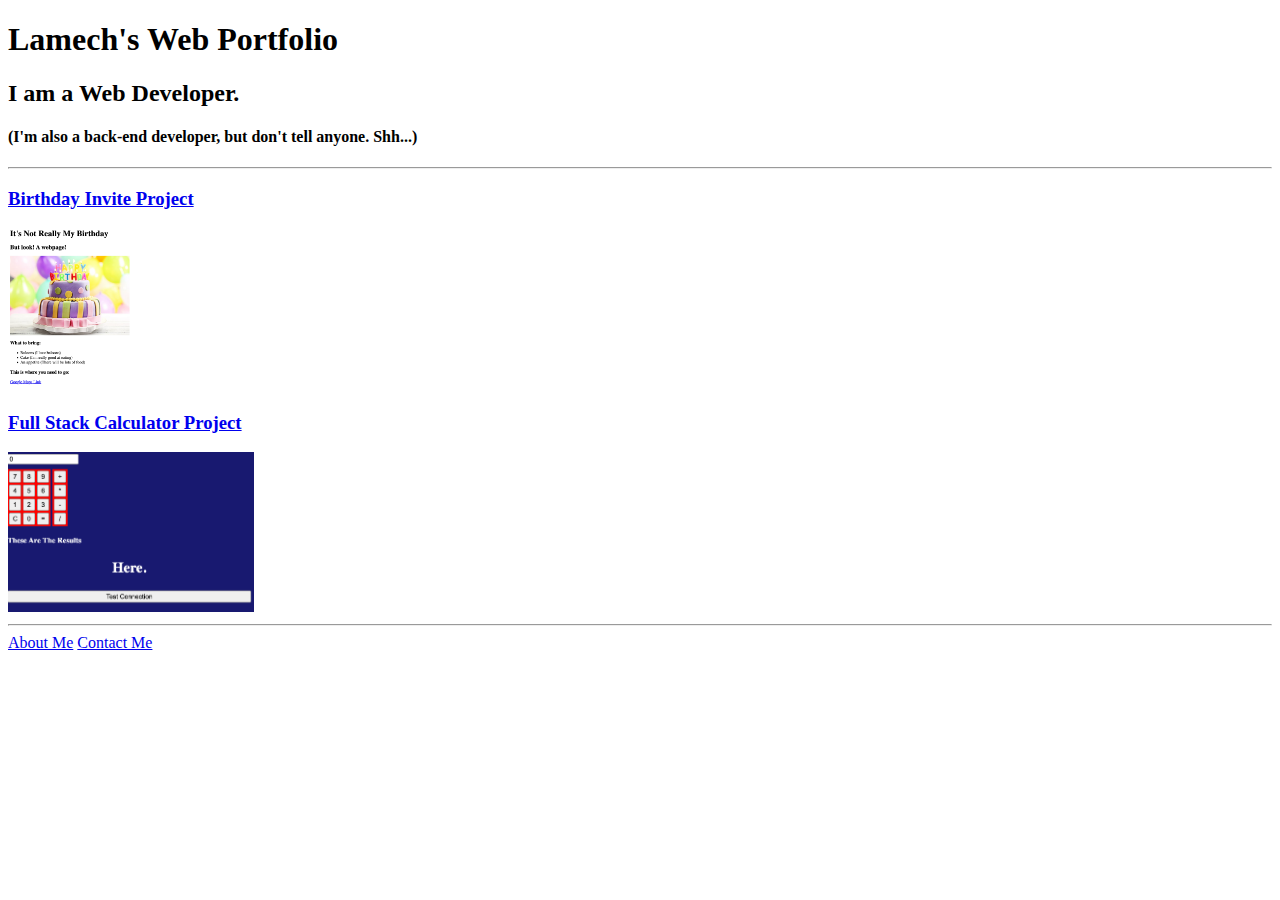
<file: index.html>
<!-- TODO 1: Create the HTML Boilerplate -->
<!DOCTYPE html>
<html lang="en">
  <head>
    <meta charset="UTF-8" />
    <meta http-equiv="X-UA-Compatible" content="IE=edge" />
    <meta name="viewport" content="width=device-width, initial-scale=1.0" />
    <link rel="stylesheet" href="style.css" />
    <title>Lamech's Portfolio</title>
  </head>
  <body>
    <h1>Lamech's Web Portfolio</h1>
    <h2>I am a Web Developer.</h2>
    <h4>(I'm also a back-end developer, but don't tell anyone. Shh...)</h4>
    <hr />
    <a href="public/birthday-invite.html"><h3>Birthday Invite Project</h3></a>
    <img
      src="assets/images/birthday-pic.png"
      alt="Picture of a birthday cake"
    />
    <br />
    <a href="public/calculator.html"><h3>Full Stack Calculator Project</h3></a>
    <img
      src="assets/images/calculator-pic.png"
      alt="An image of Lamech's Calculator"
    />
    <hr />
    <a href="public/about.html">About Me</a>
    <a href="public/contact.html">Contact Me</a>
  </body>
</html>
</file>
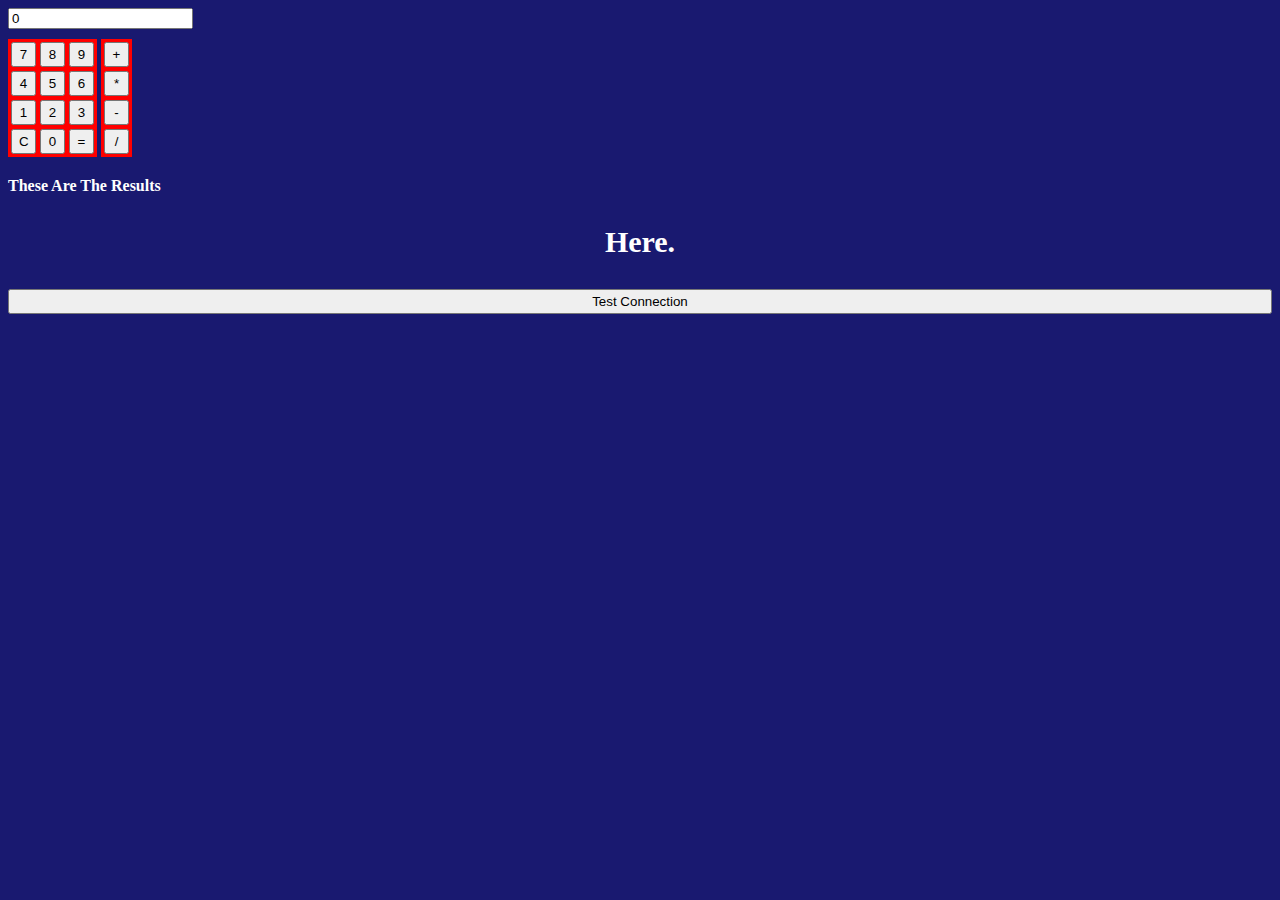
<file: public/calculator.html>
<!DOCTYPE html>
<html lang="en">
  <head>
    <meta charset="UTF-8" />
    <meta http-equiv="X-UA-Compatible" content="IE=edge" />
    <meta name="viewport" content="width=device-width, initial-scale=1.0" />
    
    <link rel="stylesheet" href="../calculator/src/frontend/style.css">
    
    <title>Lamech's Full Stack Calculator</title>



  </head>
  <body>
    <!------------------------------------- Input Field ---------------------------------->
    <div id="input">
      <input id="inputField" type="text" value="0">
    </div>
    
    <!------------------------------------ Number Buttons --------------------------------->
    <div class="parent">
    <div class="buttons">
    <table>
      <tr>
        <td>
          <button class="number">7</button>
        </td>
        <td>
            <button class="number">8</button>
        </td>
        <td>
            <button class="number">9</button>
        </td>
        
      </tr>
      <td>
        <button class="number">4</button>
      </td>
      <td>
          <button class="number">5</button>
      </td>
      <td>
          <button class="number">6</button>
      </td>
    </tr>
    <td>
        <button class="number">1</button>
      </td>
      <td>
          <button class="number">2</button>
      </td>
      <td>
          <button class="number">3</button>
      </td>
    </tr>
    <td>
        <button class="clear">C</button>
      </td>
      <td>
          <button class="number">0</button>
      </td>
      <td>
          <button class="equals">=</button>
      </td>
    </tr>
    </table>
    </div>

<!------------------------------------ Operand Buttons --------------------------------->

    <div class="buttons">
    <table>
        <tr><td><button class="operand">+</button></td></tr>
        <tr><td><button class="operand">*</button></td></tr>
        <tr><td><button class="operand">-</button></td></tr>
        <tr><td><button class="operand">/</button></td></tr>
    </table>
</div>
</div>
<div class="results">
  <p>These Are The Results</p>
  <p id="texter">Here.</p>
</div>
<div>
  <button id="connection">Test Connection</button>
</div>


<script src="../calculator/src/frontend/FrontEnd.js"></script>
  </body>
</html>
</file>
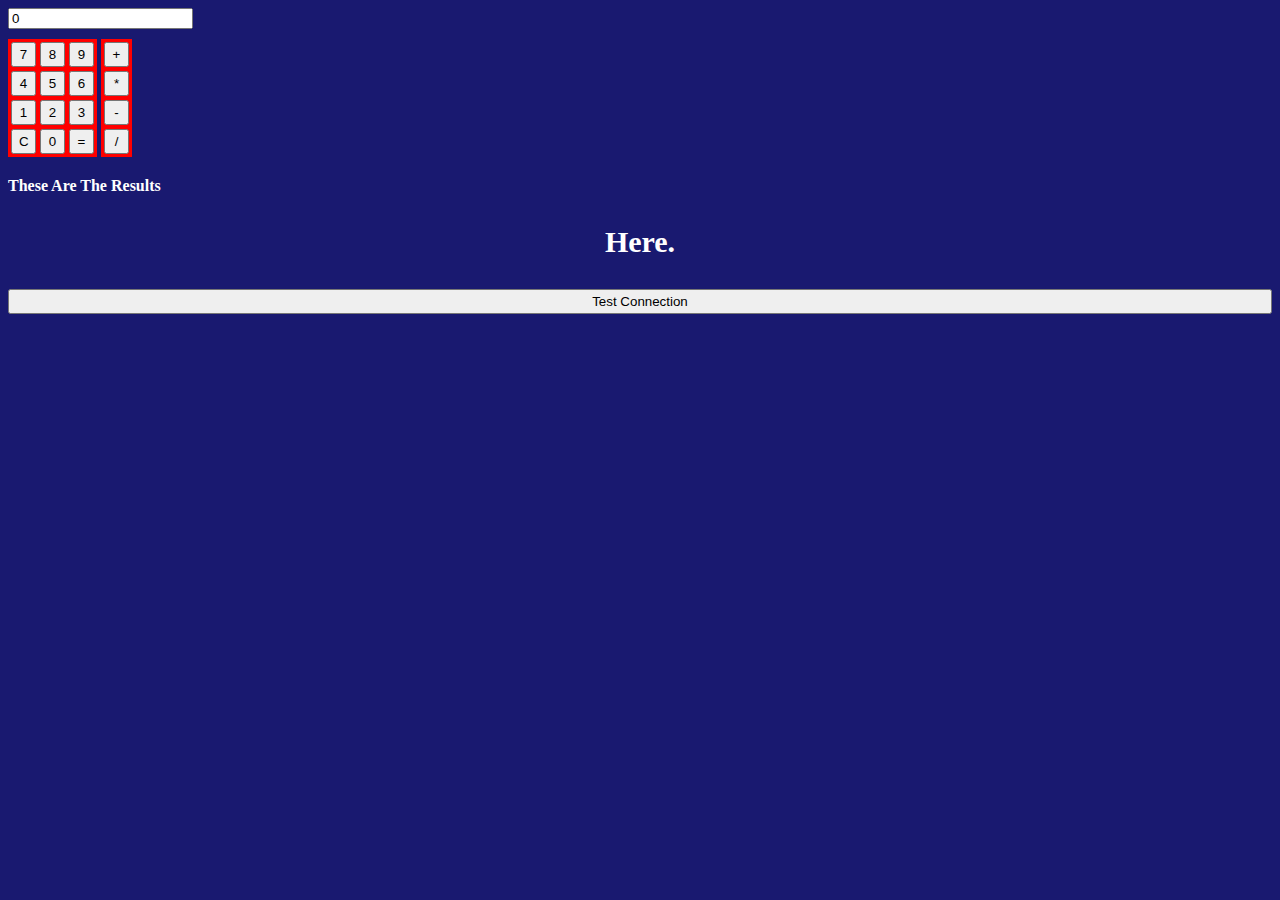
<file: calculator/target/classes/src/frontend/calculator.html>
<!DOCTYPE html>
<html lang="en">
  <head>
    <meta charset="UTF-8" />
    <meta http-equiv="X-UA-Compatible" content="IE=edge" />
    <meta name="viewport" content="width=device-width, initial-scale=1.0" />
    
    
    
    
    <link rel="stylesheet" href="style.css">
    
    <title>Lamech's Full Stack Calculator</title>



  </head>
  <body>
    <!------------------------------------- Input Field ---------------------------------->
    <div id="input">
      <input id="inputField" type="text" value="0">
    </div>
    
    <!------------------------------------ Number Buttons --------------------------------->
    <div class="parent">
    <div class="buttons">
    <table>
      <tr>
        <td>
          <button class="number">7</button>
        </td>
        <td>
            <button class="number">8</button>
        </td>
        <td>
            <button class="number">9</button>
        </td>
        
      </tr>
      <td>
        <button class="number">4</button>
      </td>
      <td>
          <button class="number">5</button>
      </td>
      <td>
          <button class="number">6</button>
      </td>
    </tr>
    <td>
        <button class="number">1</button>
      </td>
      <td>
          <button class="number">2</button>
      </td>
      <td>
          <button class="number">3</button>
      </td>
    </tr>
    <td>
        <button class="clear">C</button>
      </td>
      <td>
          <button class="number">0</button>
      </td>
      <td>
          <button class="equals">=</button>
      </td>
    </tr>
    </table>
    </div>

<!------------------------------------ Operand Buttons --------------------------------->

    <div class="buttons">
    <table>
        <tr><td><button class="operand">+</button></td></tr>
        <tr><td><button class="operand">*</button></td></tr>
        <tr><td><button class="operand">-</button></td></tr>
        <tr><td><button class="operand">/</button></td></tr>
    </table>
</div>
</div>
<div class="results">
  <p>These Are The Results</p>
  <p id="texter">Here.</p>
</div>
<div>
  <button id="connection">Test Connection</button>
</div>


<script src="FrontEnd.js"></script>
  </body>
</html>
</file>
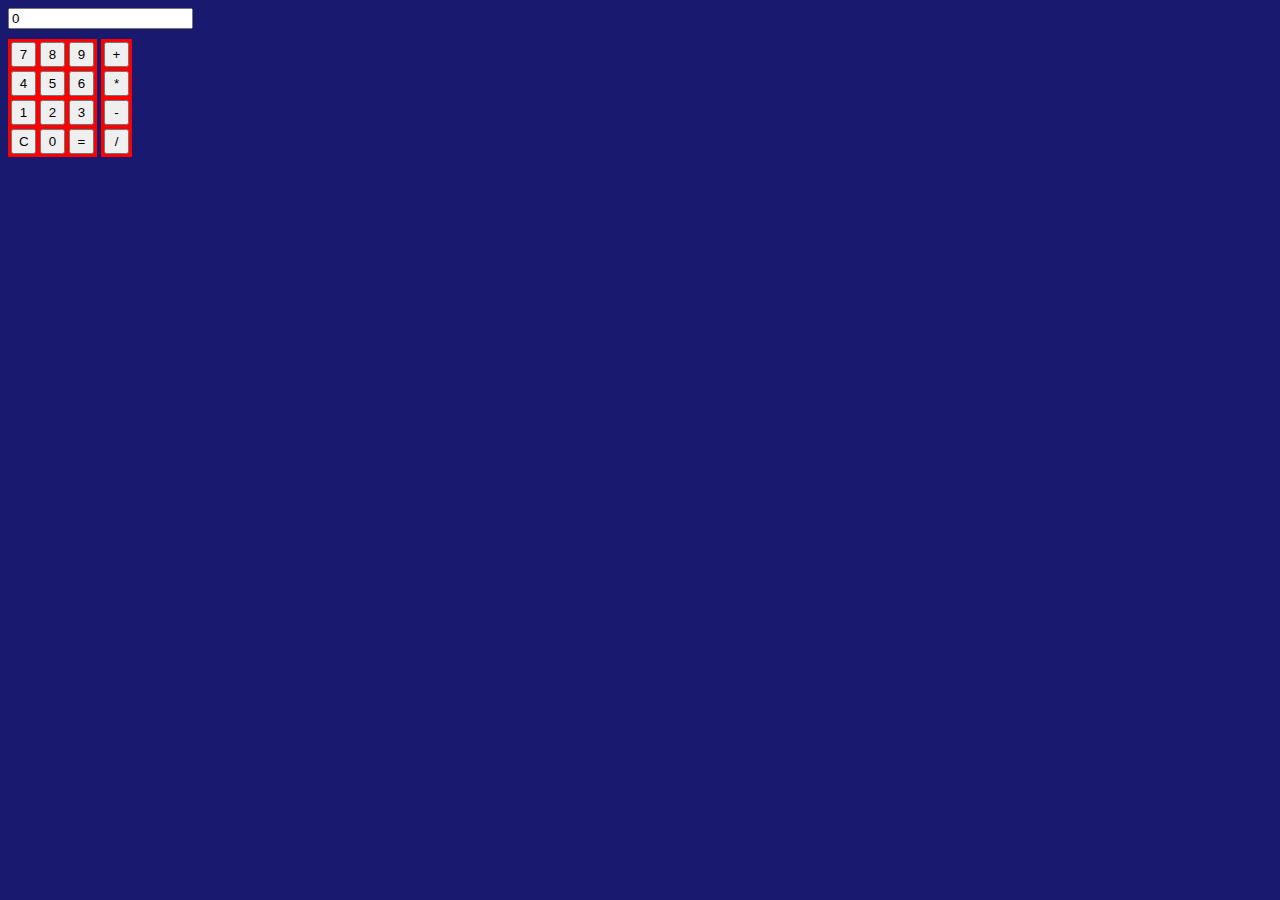
<file: calculator/out/production/Java_Calculator/src/frontend/calculator.html>
<!DOCTYPE html>
<html lang="en">
  <head>
    <meta charset="UTF-8" />
    <meta http-equiv="X-UA-Compatible" content="IE=edge" />
    <meta name="viewport" content="width=device-width, initial-scale=1.0" />
    
    
    
    
    <link rel="stylesheet" href="style.css">
    
    <title>Lamech's Full Stack Calculator</title>



  </head>
  <body>
    <!------------------------------------- Input Field ---------------------------------->
    <div id="input">
      <input id="inputField" type="text" value="0">
    </div>
    
    <!------------------------------------ Number Buttons --------------------------------->
    <div class="parent">
    <div class="buttons">
    <table>
      <tr>
        <td>
          <button class="number">7</button>
        </td>
        <td>
            <button class="number">8</button>
        </td>
        <td>
            <button class="number">9</button>
        </td>
        
      </tr>
      <td>
        <button class="number">4</button>
      </td>
      <td>
          <button class="number">5</button>
      </td>
      <td>
          <button class="number">6</button>
      </td>
    </tr>
    <td>
        <button class="number">1</button>
      </td>
      <td>
          <button class="number">2</button>
      </td>
      <td>
          <button class="number">3</button>
      </td>
    </tr>
    <td>
        <button class="clear">C</button>
      </td>
      <td>
          <button class="number">0</button>
      </td>
      <td>
          <button class="equals">=</button>
      </td>
    </tr>
    </table>
    </div>

<!------------------------------------ Operand Buttons --------------------------------->

    <div class="buttons">
    <table>
        <tr><td><button class="operand">+</button></td></tr>
        <tr><td><button class="operand">*</button></td></tr>
        <tr><td><button class="operand">-</button></td></tr>
        <tr><td><button class="operand">/</button></td></tr>
    </table>
</div>
</div>


<script src="FrontEnd.js"></script>
  </body>
</html>
</file>
<file: style.css>
img {
  height: 10rem;
}
</file>
<file: calculator/src/frontend/style.css>
.buttons {
  display: inline-block;
  background-color: red;
}

button {
  height: 25px;
  width: 25px;
}

body {
  background-color: midnightblue;
}

#input {
  padding-bottom: 10px;
  width: 117px;
}

.results {
  color: white;
  font-weight: bold;
}

#texter {
  font-size: 30px;
  text-align: center;
}

#connection {
  width: 100%;
}
</file>
<file: calculator/target/classes/src/frontend/style.css>
.buttons {
  display: inline-block;
  background-color: red;
}

button {
  height: 25px;
  width: 25px;
}

body {
  background-color: midnightblue;
}

#input {
  padding-bottom: 10px;
  width: 117px;
}

.results {
  color: white;
  font-weight: bold;
}

#texter {
  font-size: 30px;
  text-align: center;
}

#connection {
  width: 100%;
}
</file>
<file: calculator/out/production/Java_Calculator/src/frontend/style.css>
.buttons {
  display: inline-block;
  background-color: red;
}

button {
  height: 25px;
  width: 25px;
}

body {
  background-color: midnightblue;
}

#input {
  padding-bottom: 10px;
  width: 117px;
}
</file>
